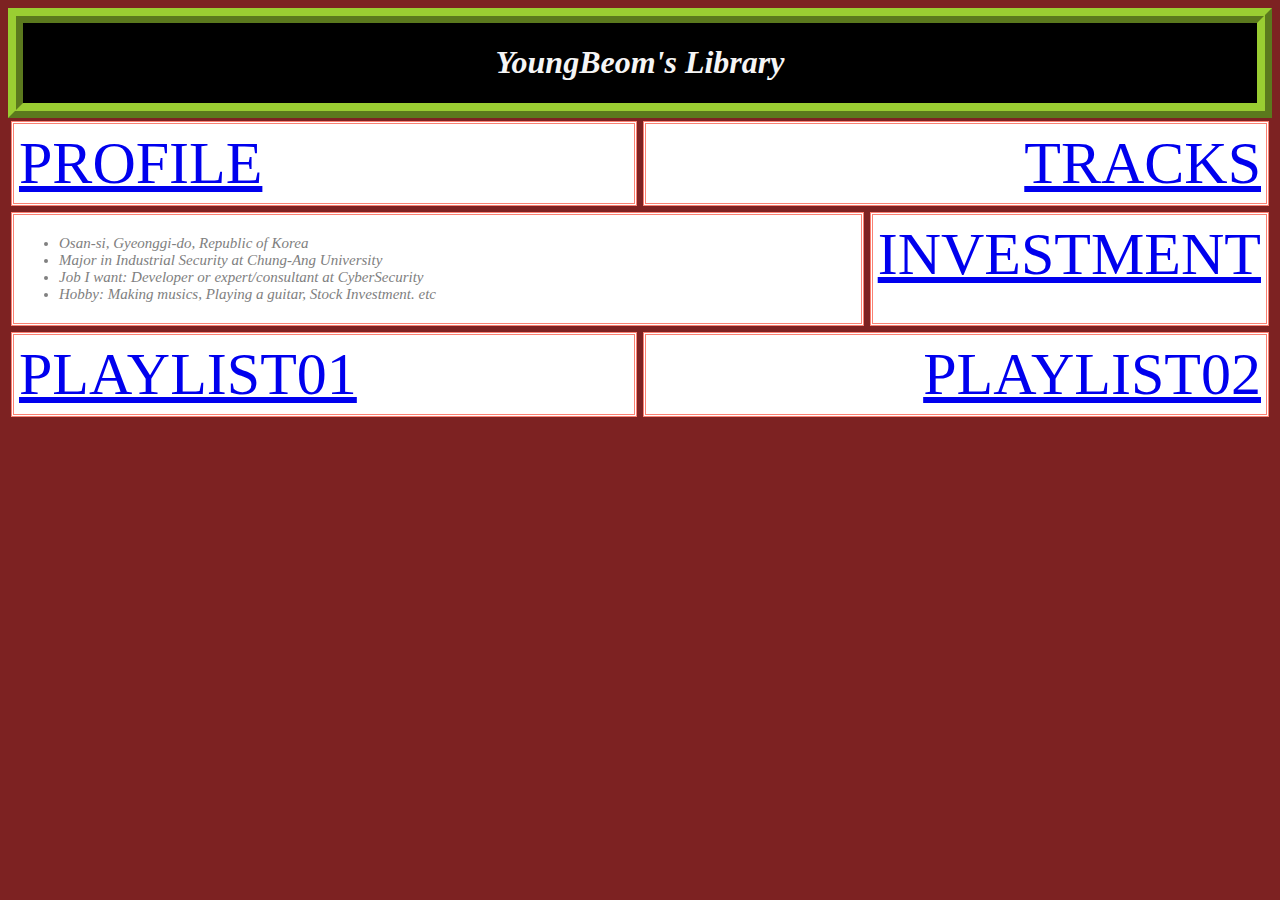
<file: invest.html>
<html>
    <head>
        <title>
            YoungBeom's Library
        </title>
        <link rel="stylesheet" href="invest.css">
    </head>
    <body>
        <div class="headline">
            <h1>YoungBeom's Library</h1>
        </div>
        <div class="firstlayer">
            <div class="PF">
                <a href="profile.html">PROFILE</a>
            </div>
            <div class="TR">
                <a href="tracks.html">TRACKS</a>
            </div>
        </div>
        <div class="secondlayer">
            <div class="PJ">
                <ul class="IVTEXT">
                    <li>Osan-si, Gyeonggi-do, Republic of Korea</li>
                    <li>Major in Industrial Security at Chung-Ang University</li>
                    <li>Job I want: Developer or expert/consultant at CyberSecurity</li>
                    <li>Hobby: Making musics, Playing a guitar, Stock Investment. etc</li>
                </ul>
            </div>
            <div class="INVEST">
                <a href="My Track Website.html">INVESTMENT</a>
            </div>
        </div>
        <div class="thirdlayer">
            <div class="PL1">
                <a href="playlist01.html">PLAYLIST01</a>
            </div>
            <div class="PL2">
                <a href="playlist02.html">PLAYLIST02</a>
            </div>
        </div>
    </body>
</html>
</file>
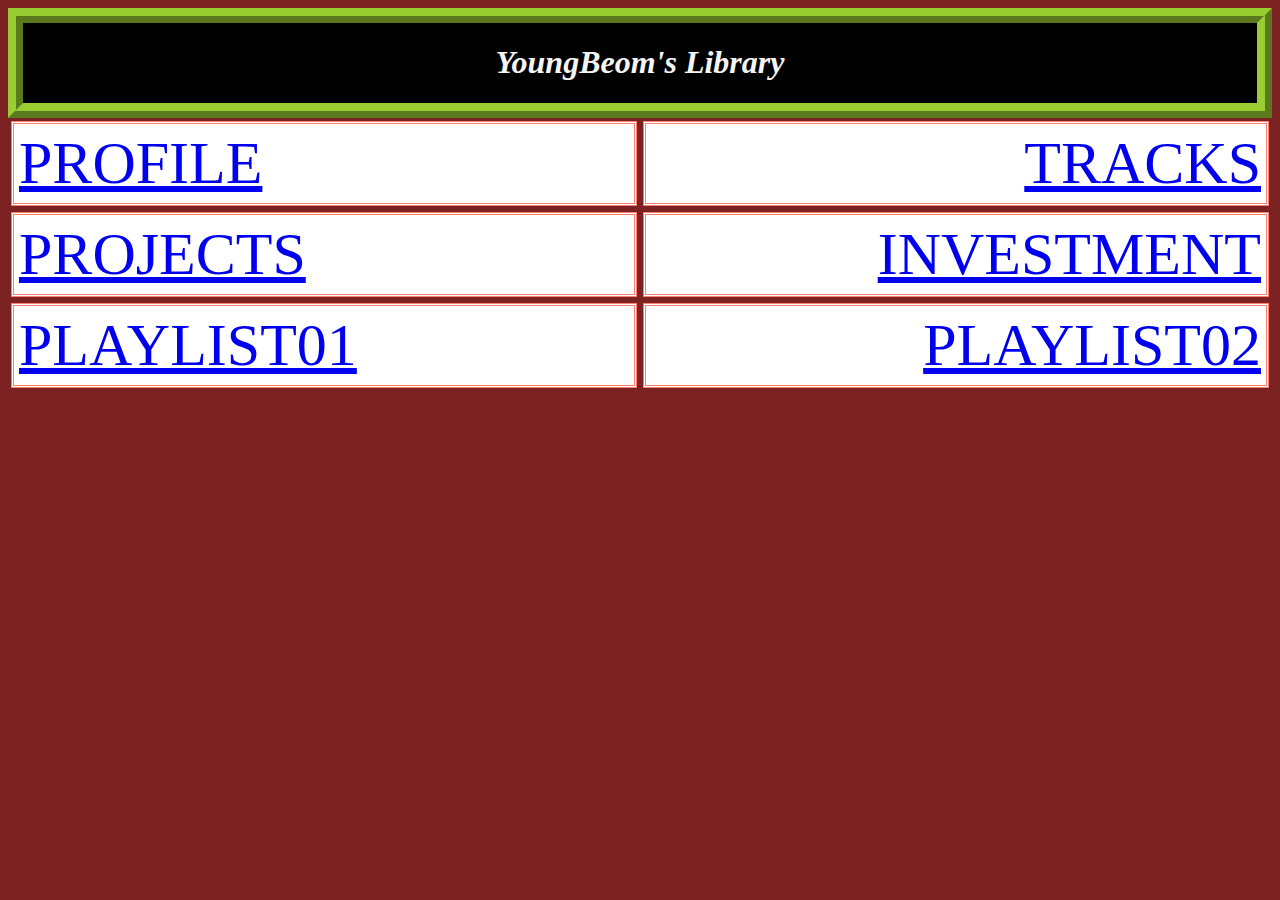
<file: My Track Website.html>
<html>
    <head>
        <title>
            YoungBeom's Library
        </title>
        <link rel="stylesheet" href="yb.css">
    </head>
    <body>
        <div class="headline">
            <h1>YoungBeom's Library</h1>
        </div>
        <div class="firstlayer">
            <div class="PF">
                <a href="profile.html">PROFILE</a>
            </div>
            <div class="TR">
                <a href="tracks.html">TRACKS</a>
            </div>
        </div>
        <div class="secondlayer">
            <div class="PJ">
                <a href="projects.html">PROJECTS</a>
            </div>
            <div class="INVEST">
                <a href="invest.html">INVESTMENT</a>
            </div>
        </div>
        <div class="thirdlayer">
            <div class="PL1">
                <a href="playlist01.html">PLAYLIST01</a>
            </div>
            <div class="PL2">
                <a href="playlist02.html">PLAYLIST02</a>
            </div>
        </div>
        <div class="display">
        </div>
    </body>
</html>
</file>
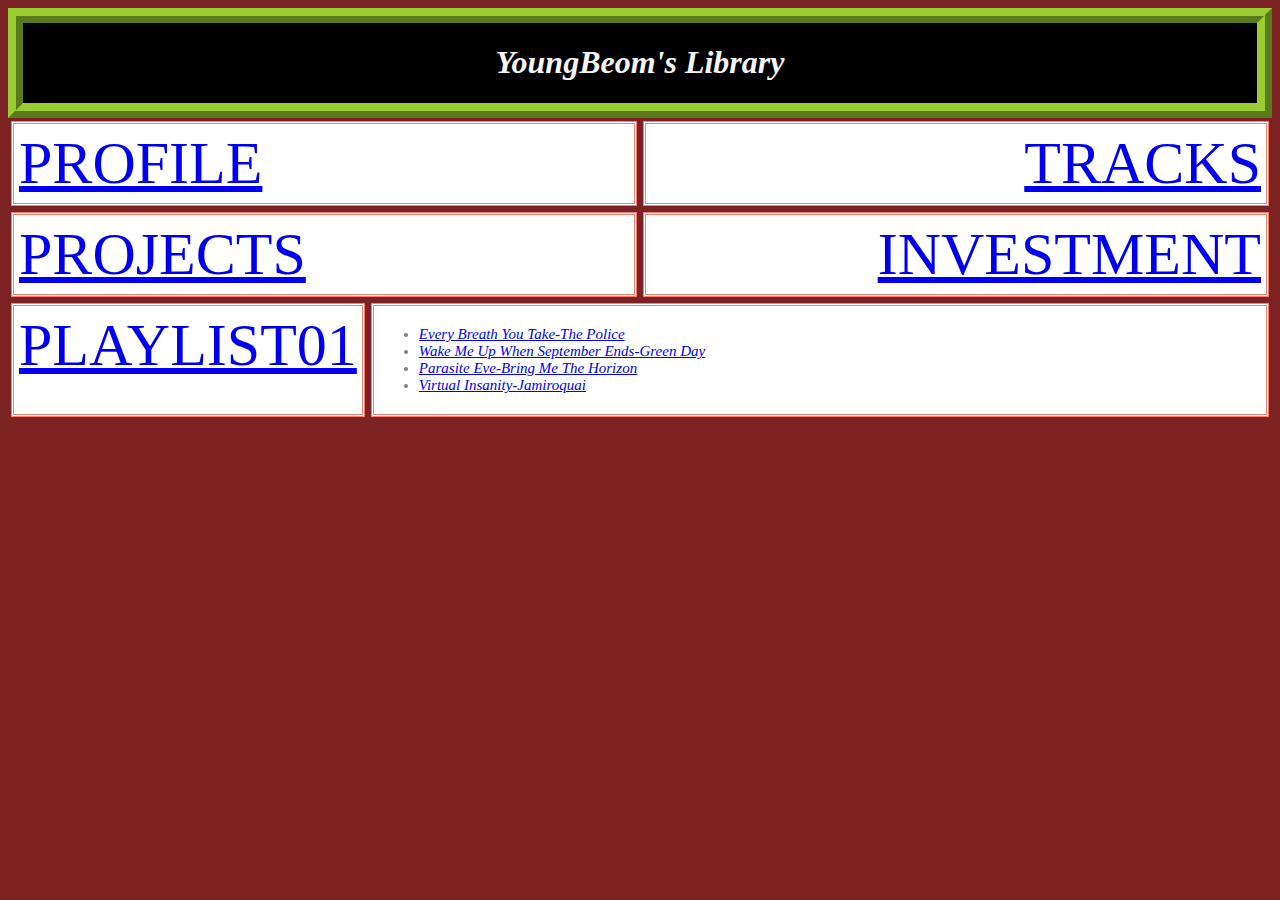
<file: playlist01.html>
<html>
    <head>
        <title>
            YoungBeom's Library
        </title>
        <link rel="stylesheet" href="playlist01.css">
    </head>
    <body>
        <div class="headline">
            <h1>YoungBeom's Library</h1>
        </div>
        <div class="firstlayer">
            <div class="PF">
                <a href="profile.html">PROFILE</a>
            </div>
            <div class="TR">
                <a href="tracks.html">TRACKS</a>
            </div>
        </div>
        <div class="secondlayer">
            <div class="PJ">
                <a href="projects.html">PROJECTS</a>
            </div>
            <div class="INVEST">
                <a href="invest.html">INVESTMENT</a>
            </div>
        </div>
        <div class="thirdlayer">
            <div class="PL1">
                <a href="My Track Website.html">PLAYLIST01</a>
            </div>
            <div class="PL2">
                <ul class="PL1TEXT">
                    <li><a href="https://youtu.be/GO5utuvcZps">Every Breath You Take-The Police</li>
                    <li><a href="https://youtu.be/R1JXYgwwDeY">Wake Me Up When September Ends-Green Day</a></li>
                    <li><a href="https://youtu.be/CS0fuQW3Fto">Parasite Eve-Bring Me The Horizon</a></li>
                    <li><a href="https://youtu.be/b9Y4TACmvE8"> Virtual Insanity-Jamiroquai</a></li>
                </ul>
            </div>
        </div>
    </body>
</html>
</file>
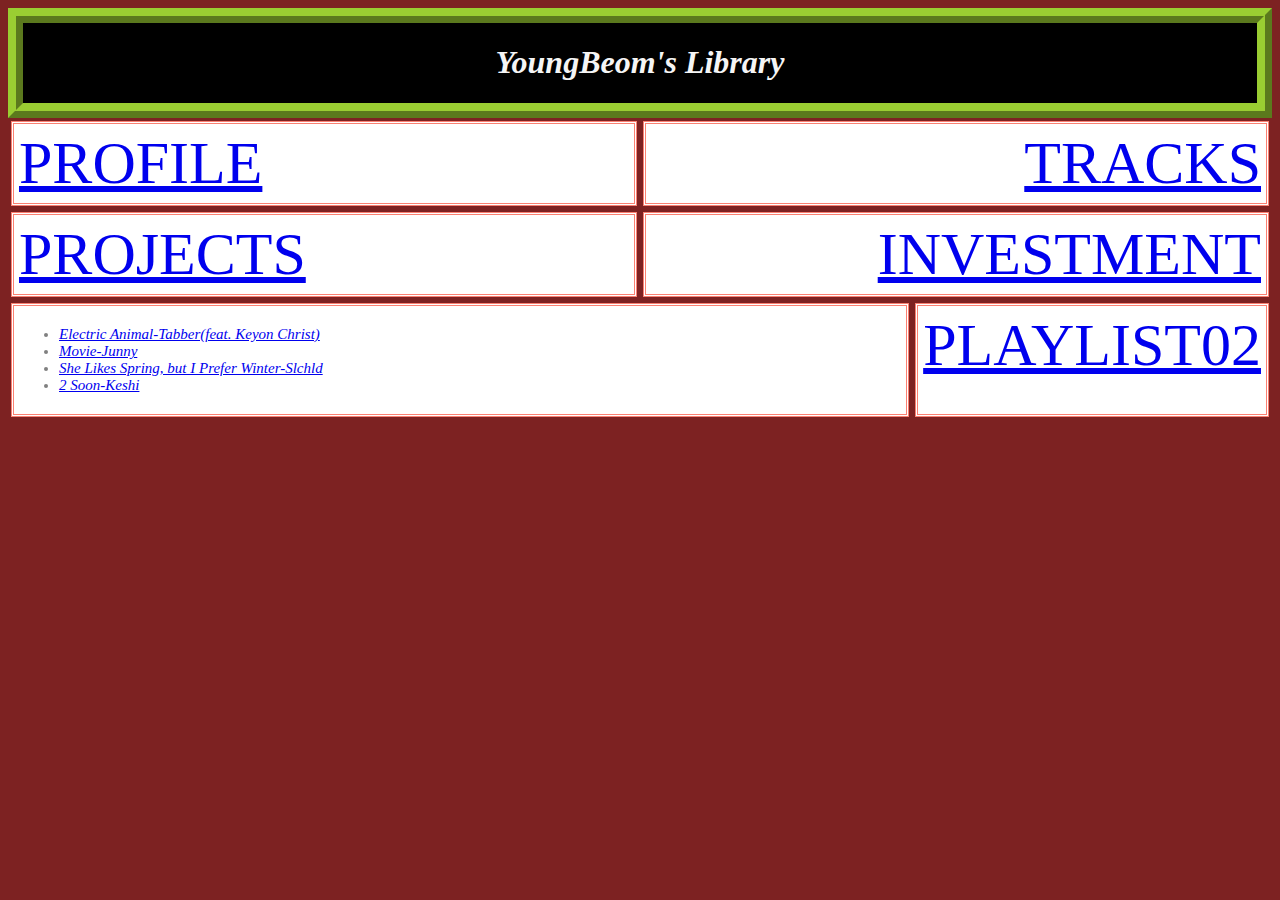
<file: playlist02.html>
<html>
    <head>
        <title>
            YoungBeom's Library
        </title>
        <link rel="stylesheet" href="playlist02.css">
    </head>
    <body>
        <div class="headline">
            <h1>YoungBeom's Library</h1>
        </div>
        <div class="firstlayer">
            <div class="PF">
                <a href="profile.html">PROFILE</a>
            </div>
            <div class="TR">
                <a href="tracks.html">TRACKS</a>
            </div>
        </div>
        <div class="secondlayer">
            <div class="PJ">
                <a href="projects.html">PROJECTS</a>
            </div>
            <div class="INVEST">
                <a href="invest.html">INVESTMENT</a>
            </div>
        </div>
        <div class="thirdlayer">
            <div class="PL1">
                <ul class="PL2TEXT">
                    <li><a href="https://youtu.be/lqOzIVVZ32A">Electric Animal-Tabber(feat. Keyon Christ)</a></li>
                    <li><a href="https://youtu.be/ZWYVrUrsvIA">Movie-Junny</a></li>
                    <li><a href="https://youtu.be/-F1G2vgta6o">She Likes Spring, but I Prefer Winter-Slchld</a></li>
                    <li><a href="https://youtu.be/5AoPgDB4LcM">2 Soon-Keshi</a></li>
                </ul>
            </div>
            <div class="PL2">
                <a href="My Track Website.html">PLAYLIST02</a>
            </div>
        </div>
    </body>
</html>
</file>
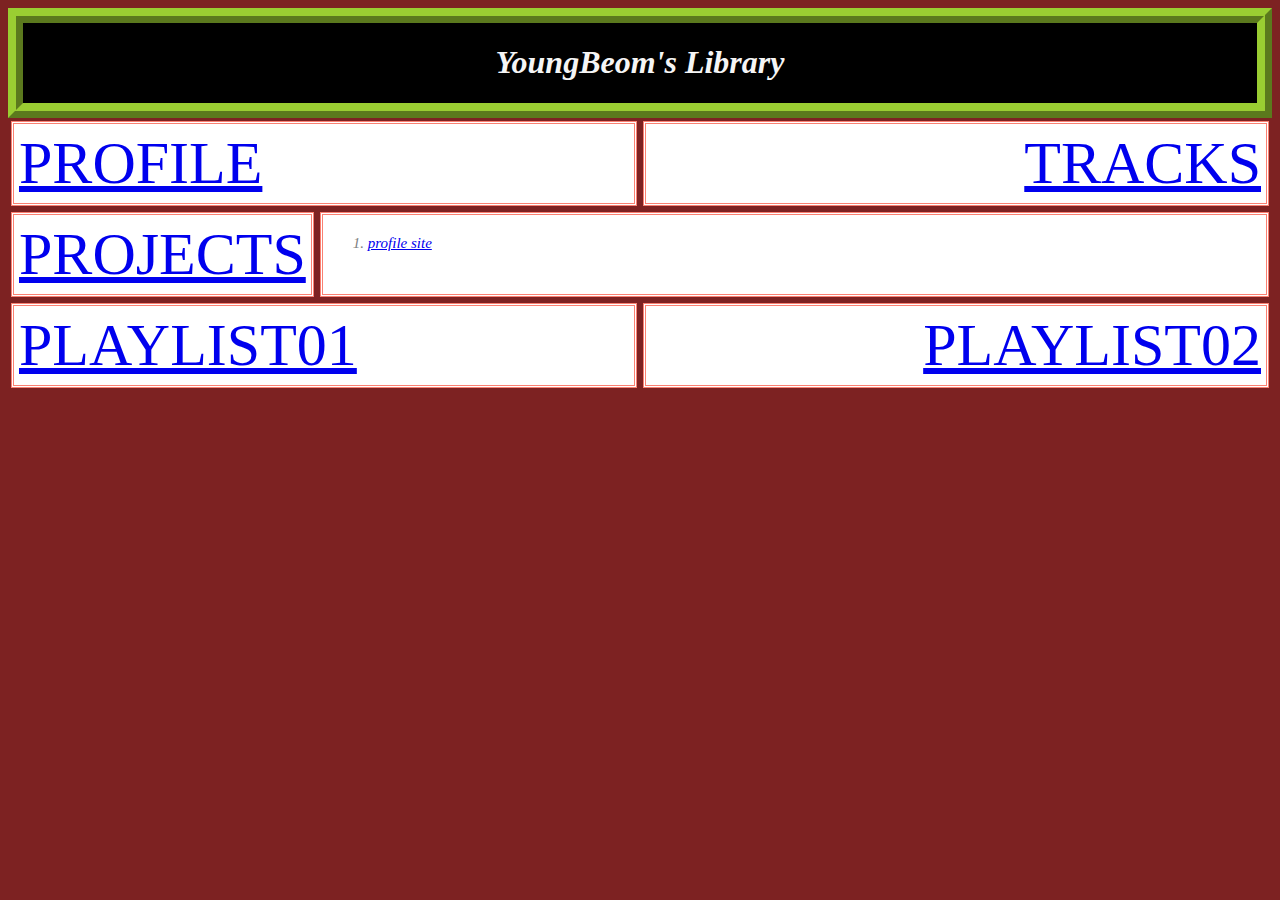
<file: projects.html>
<html>
    <head>
        <title>
            YoungBeom's Library
        </title>
        <link rel="stylesheet" href="projects.css">
    </head>
    <body>
        <div class="headline">
            <h1>YoungBeom's Library</h1>
        </div>
        <div class="firstlayer">
            <div class="PF">
                <a href="profile.html">PROFILE</a>
            </div>
            <div class="TR">
                <a href="tracks.html">TRACKS</a>
            </div>
        </div>
        <div class="secondlayer">
            <div class="PJ">
                <a href="My Track Website.html">PROJECTS</a>
            </div>
            <div class="INVEST">
                <ol class="PRTEXT">
                    <li><a href="My Track Website.html">profile site</a></li>
                </ol>
            </div>
        </div>
        <div class="thirdlayer">
            <div class="PL1">
                <a href="playlist01.html">PLAYLIST01</a>
            </div>
            <div class="PL2">
                <a href="playlist02.html">PLAYLIST02</a>
            </div>
        </div>
    </body>
</html>
</file>
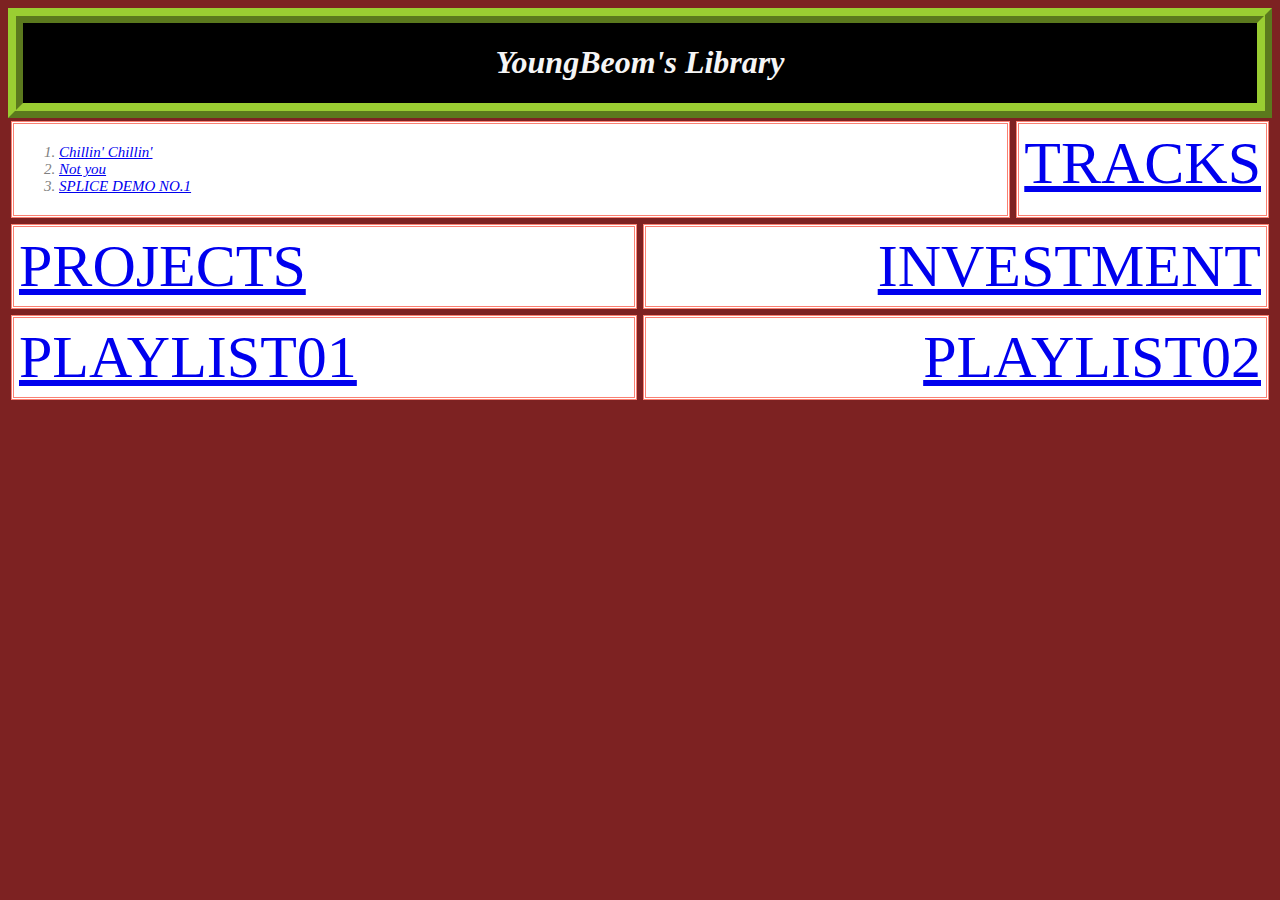
<file: tracks.html>
<html>
    <head>
        <title>
            YoungBeom's Library
        </title>
        <link rel="stylesheet" href="tracks.css">
    </head>
    <body>
        <div class="headline">
            <h1>YoungBeom's Library</h1>
        </div>
        <div class="firstlayer">
            <div class="PF">
                <ol class="TRTEXT">
                    <li><a href="https://soundcloud.com/user-527143596/chillin-chillin?si=6f9ffa277bfb4ef5af07a025bc1343b4&utm_source=clipboard&utm_medium=text&utm_campaign=social_sharing">Chillin' Chillin'</a></li>
                    <li><a href="https://soundcloud.com/user-527143596/not_you?si=5066ffd326474a3b9bcbaff0450d9b24&utm_source=clipboard&utm_medium=text&utm_campaign=social_sharing">Not you</a></li>
                    <li><a href="https://soundcloud.com/user-527143596/splice-demo-no1?si=b27ee2a47f034d15b1cb110396e70c06&utm_source=clipboard&utm_medium=text&utm_campaign=social_sharing">SPLICE DEMO NO.1</a></li>
                </ol>
            </div>
            <div class="TR">
                <a href="My Track Website.html">TRACKS</a>
            </div>
        </div>
        <div class="secondlayer">
            <div class="PJ">
                <a href="projects.html">PROJECTS</a>
            </div>
            <div class="INVEST">
                <a href="invest.html">INVESTMENT</a>
            </div>
        </div>
        <div class="thirdlayer">
            <div class="PL1">
                <a href="playlist01.html">PLAYLIST01</a>
            </div>
            <div class="PL2">
                <a href="playlist02.html">PLAYLIST02</a>
            </div>
        </div>
        </div>
    </body>
</html>
</file>
<file: invest.css>
.headline{
    font-style: oblique;
    text-align: center;
    color: whitesmoke;
    border: 15px ridge yellowgreen;
    padding: 0px;
    margin: 0px;
    background-color: black;
}
.firstlayer{
    display: grid;
    grid-template-columns: 1fr 1fr;
}
.secondlayer{
    display: grid;
    grid-template-columns: 7fr 1fr;
}
.thirdlayer{
    display: grid;
    grid-template-columns: 1fr 1fr;
}
.PF{
    font-size: 60px;
    border: 3px double salmon;
    padding: 5px;
    margin: 3px;
    background-color: white;
}
.TR{
    font-size: 60px;
    border: 3px double salmon;
    padding: 5px;
    margin: 3px;
    background-color: white;
    text-align: right;
}
.PJ{
    font-size: 60px;
    border: 3px double salmon;
    padding: 5px;
    margin: 3px;
    background-color: white;
}
.INVEST{
    font-size: 60px;
    border: 3px double salmon;
    padding: 5px;
    margin: 3px;
    background-color: white;
    text-align: right;
}
.PL1{
    font-size: 60px;
    border: 3px double salmon;
    padding: 5px;
    margin: 3px;
    background-color: white;
}
.PL2{
    font-size: 60px;
    border: 3px double salmon;
    padding: 5px;
    margin: 3px;
    background-color: white;
    text-align: right;
}
.IVTEXT{
    font-size: 15px;
    color: gray;
    font-style: italic;
}
body{
    color: black;
    background-color: rgba(117, 21, 21, 0.945);

}
</file>
<file: yb.css>
.headline{
    font-style: oblique;
    text-align: center;
    color: whitesmoke;
    border: 15px ridge yellowgreen;
    padding: 0px;
    margin: 0px;
    background-color: black;
}
.firstlayer{
    display: grid;
    grid-template-columns: 1fr 1fr;
}
.secondlayer{
    display: grid;
    grid-template-columns: 1fr 1fr;
}
.thirdlayer{
    display: grid;
    grid-template-columns: 1fr 1fr;
}
.PF{
    font-size: 60px;
    border: 3px double salmon;
    padding: 5px;
    margin: 3px;
    background-color: white;
}
.TR{
    font-size: 60px;
    border: 3px double salmon;
    padding: 5px;
    margin: 3px;
    background-color: white;
    text-align: right;
}
.PJ{
    font-size: 60px;
    border: 3px double salmon;
    padding: 5px;
    margin: 3px;
    background-color: white;
}
.INVEST{
    font-size: 60px;
    border: 3px double salmon;
    padding: 5px;
    margin: 3px;
    background-color: white;
    text-align: right;
}
.PL1{
    font-size: 60px;
    border: 3px double salmon;
    padding: 5px;
    margin: 3px;
    background-color: white;
}
.PL2{
    font-size: 60px;
    border: 3px double salmon;
    padding: 5px;
    margin: 3px;
    background-color: white;
    text-align: right;
}
body{
    color: black;
    background-color: rgba(117, 21, 21, 0.945);

}
</file>
<file: playlist01.css>
.headline{
    font-style: oblique;
    text-align: center;
    color: whitesmoke;
    border: 15px ridge yellowgreen;
    padding: 0px;
    margin: 0px;
    background-color: black;
}
.firstlayer{
    display: grid;
    grid-template-columns: 1fr 1fr;
}
.secondlayer{
    display: grid;
    grid-template-columns: 1fr 1fr;
}
.thirdlayer{
    display: grid;
    grid-template-columns: 1fr 7fr;
}
.PF{
    font-size: 60px;
    border: 3px double salmon;
    padding: 5px;
    margin: 3px;
    background-color: white;
}
.TR{
    font-size: 60px;
    border: 3px double salmon;
    padding: 5px;
    margin: 3px;
    background-color: white;
    text-align: right;
}
.PJ{
    font-size: 60px;
    border: 3px double salmon;
    padding: 5px;
    margin: 3px;
    background-color: white;
}
.INVEST{
    font-size: 60px;
    border: 3px double salmon;
    padding: 5px;
    margin: 3px;
    background-color: white;
    text-align: right;
}
.PL1{
    font-size: 60px;
    border: 3px double salmon;
    padding: 5px;
    margin: 3px;
    background-color: white;
}
.PL2{
    font-size: 60px;
    border: 3px double salmon;
    padding: 5px;
    margin: 3px;
    background-color: white;
}
.PL1TEXT{
    font-size: 15px;
    color: gray;
    font-style: italic;
}
body{
    color: black;
    background-color: rgba(117, 21, 21, 0.945);

}
</file>
<file: playlist02.css>
.headline{
    font-style: oblique;
    text-align: center;
    color: whitesmoke;
    border: 15px ridge yellowgreen;
    padding: 0px;
    margin: 0px;
    background-color: black;
}
.firstlayer{
    display: grid;
    grid-template-columns: 1fr 1fr;
}
.secondlayer{
    display: grid;
    grid-template-columns: 1fr 1fr;
}
.thirdlayer{
    display: grid;
    grid-template-columns: 7fr 1fr;
}
.PF{
    font-size: 60px;
    border: 3px double salmon;
    padding: 5px;
    margin: 3px;
    background-color: white;
}
.TR{
    font-size: 60px;
    border: 3px double salmon;
    padding: 5px;
    margin: 3px;
    background-color: white;
    text-align: right;
}
.PJ{
    font-size: 60px;
    border: 3px double salmon;
    padding: 5px;
    margin: 3px;
    background-color: white;
}
.INVEST{
    font-size: 60px;
    border: 3px double salmon;
    padding: 5px;
    margin: 3px;
    background-color: white;
    text-align: right;
}
.PL1{
    font-size: 60px;
    border: 3px double salmon;
    padding: 5px;
    margin: 3px;
    background-color: white;
}
.PL2{
    font-size: 60px;
    border: 3px double salmon;
    padding: 5px;
    margin: 3px;
    background-color: white;
    text-align: right;
}
.PL2TEXT{
    font-size: 15px;
    color: gray;
    font-style: italic;
}
body{
    color: black;
    background-color: rgba(117, 21, 21, 0.945);

}
</file>
<file: projects.css>
.headline{
    font-style: oblique;
    text-align: center;
    color: whitesmoke;
    border: 15px ridge yellowgreen;
    padding: 0px;
    margin: 0px;
    background-color: black;
}
.firstlayer{
    display: grid;
    grid-template-columns: 1fr 1fr;
}
.secondlayer{
    display: grid;
    grid-template-columns: 1fr 7fr;
}
.thirdlayer{
    display: grid;
    grid-template-columns: 1fr 1fr;
}
.PF{
    font-size: 60px;
    border: 3px double salmon;
    padding: 5px;
    margin: 3px;
    background-color: white;
}
.TR{
    font-size: 60px;
    border: 3px double salmon;
    padding: 5px;
    margin: 3px;
    background-color: white;
    text-align: right;
}
.PJ{
    font-size: 60px;
    border: 3px double salmon;
    padding: 5px;
    margin: 3px;
    background-color: white;
}
.INVEST{
    font-size: 60px;
    border: 3px double salmon;
    padding: 5px;
    margin: 3px;
    background-color: white;
}
.PL1{
    font-size: 60px;
    border: 3px double salmon;
    padding: 5px;
    margin: 3px;
    background-color: white;
}
.PL2{
    font-size: 60px;
    border: 3px double salmon;
    padding: 5px;
    margin: 3px;
    background-color: white;
    text-align: right;
}
.PRTEXT{
    font-size: 15px;
    color: gray;
    font-style: italic;
}
body{
    color: black;
    background-color: rgba(117, 21, 21, 0.945);

}
</file>
<file: tracks.css>
.headline{
    font-style: oblique;
    text-align: center;
    color: whitesmoke;
    border: 15px ridge yellowgreen;
    padding: 0px;
    margin: 0px;
    background-color: black;
}
.firstlayer{
    display: grid;
    grid-template-columns: 7fr 1fr;
}
.secondlayer{
    display: grid;
    grid-template-columns: 1fr 1fr;
}
.thirdlayer{
    display: grid;
    grid-template-columns: 1fr 1fr;
}
.PF{
    font-size: 60px;
    border: 3px double salmon;
    padding: 5px;
    margin: 3px;
    background-color: white;
}
.TR{
    font-size: 60px;
    border: 3px double salmon;
    padding: 5px;
    margin: 3px;
    background-color: white;
    text-align: right;
}
.PJ{
    font-size: 60px;
    border: 3px double salmon;
    padding: 5px;
    margin: 3px;
    background-color: white;
}
.INVEST{
    font-size: 60px;
    border: 3px double salmon;
    padding: 5px;
    margin: 3px;
    background-color: white;
    text-align: right;
}
.PL1{
    font-size: 60px;
    border: 3px double salmon;
    padding: 5px;
    margin: 3px;
    background-color: white;
}
.PL2{
    font-size: 60px;
    border: 3px double salmon;
    padding: 5px;
    margin: 3px;
    background-color: white;
    text-align: right;
}
.TRTEXT{
    font-size: 15px;
    color: gray;
    font-style: italic;

}
body{
    color: black;
    background-color: rgba(117, 21, 21, 0.945);

}
</file>
